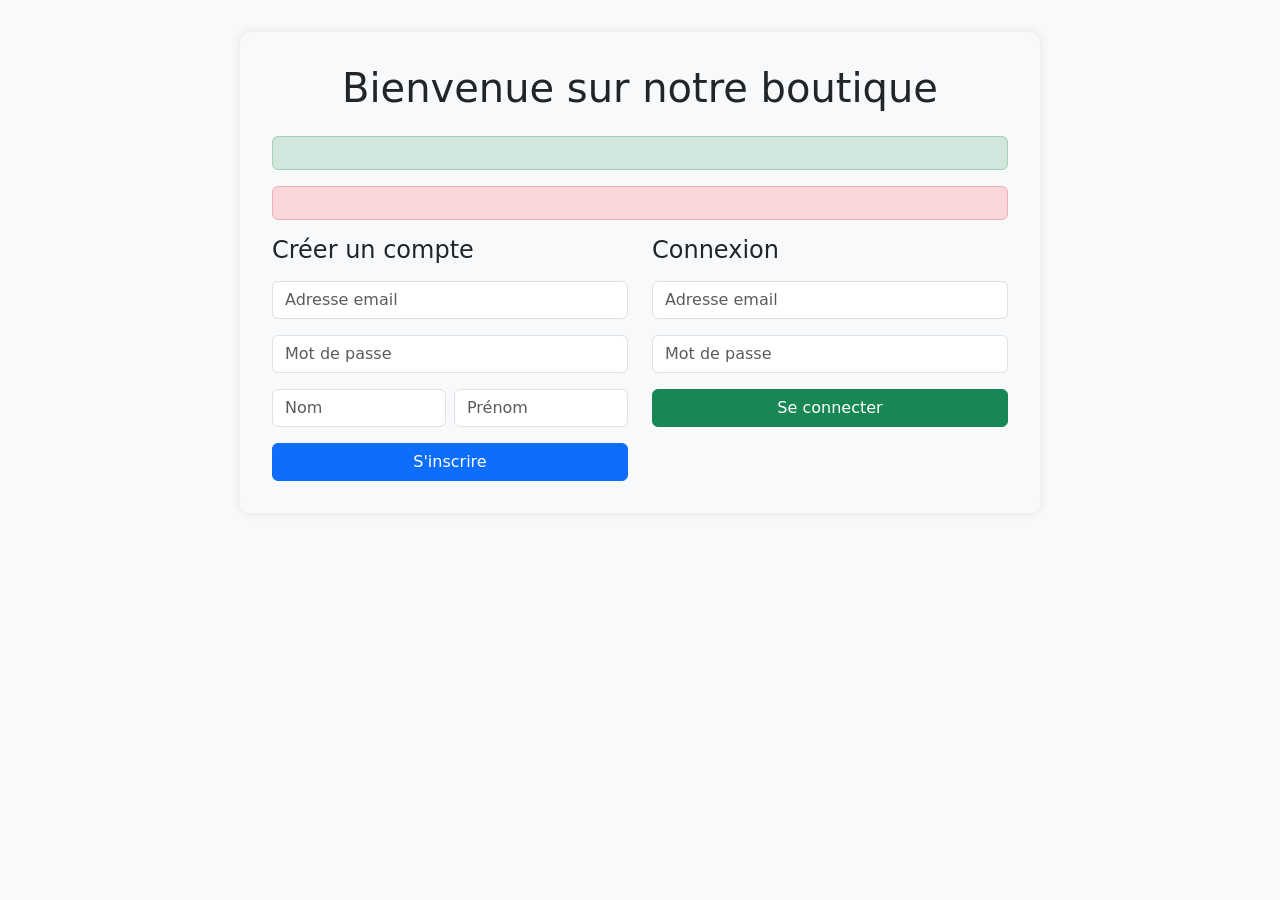
<file: demo/src/main/resources/templates/store/index.html>
<!DOCTYPE html>
<html lang="fr" xmlns:th="http://www.thymeleaf.org">
<head>
    <meta charset="UTF-8">
    <meta name="viewport" content="width=device-width, initial-scale=1.0">
    <title>Boutique en ligne</title>
    <link href="https://cdn.jsdelivr.net/npm/bootstrap@5.3.0/dist/css/bootstrap.min.css" rel="stylesheet">
    <style>
        .auth-section {
            max-width: 800px;
            margin: 2rem auto;
            padding: 2rem;
            background: #f8f9fa;
            border-radius: 10px;
            box-shadow: 0 0 10px rgba(0,0,0,0.1);
        }
        .form-separator {
            text-align: center;
            margin: 2rem 0;
            position: relative;
        }
        .form-separator::before {
            content: "";
            border-top: 2px solid #dee2e6;
            width: 45%;
            position: absolute;
            left: 0;
            top: 50%;
        }
        .form-separator::after {
            content: "";
            border-top: 2px solid #dee2e6;
            width: 45%;
            position: absolute;
            right: 0;
            top: 50%;
        }
    </style>
</head>
<body class="bg-light">
    <div class="container">
        <div class="auth-section">
            <h1 class="text-center mb-4">Bienvenue sur notre boutique</h1>
            
            <div th:if="${success}" class="alert alert-success" th:text="${success}"></div>
            <div th:if="${error}" class="alert alert-danger" th:text="${error}"></div>

            <div class="row">
                <div class="col-md-6">
                    <h2 class="h4 mb-3">Créer un compte</h2>
                    <form action="/store/create" method="post">
                        <div class="mb-3">
                            <input type="email" name="email" class="form-control" placeholder="Adresse email" required>
                        </div>
                        <div class="mb-3">
                            <input type="password" name="password" class="form-control" placeholder="Mot de passe" required>
                        </div>
                        <div class="row g-2 mb-3">
                            <div class="col">
                                <input type="text" name="nom" class="form-control" placeholder="Nom" required>
                            </div>
                            <div class="col">
                                <input type="text" name="prenom" class="form-control" placeholder="Prénom" required>
                            </div>
                        </div>
                        <button type="submit" class="btn btn-primary w-100">S'inscrire</button>
                    </form>
                </div>

                <div class="form-separator d-md-none"></div>

                <div class="col-md-6">
                    <h2 class="h4 mb-3">Connexion</h2>
                    <form action="/store/login" method="post">
                        <div class="mb-3">
                            <input type="email" name="email" class="form-control" placeholder="Adresse email" required>
                        </div>
                        <div class="mb-3">
                            <input type="password" name="password" class="form-control" placeholder="Mot de passe" required>
                        </div>
                        <button type="submit" class="btn btn-success w-100">Se connecter</button>
                    </form>
                </div>
            </div>
        </div>
    </div>
</body>
</html>
</file>
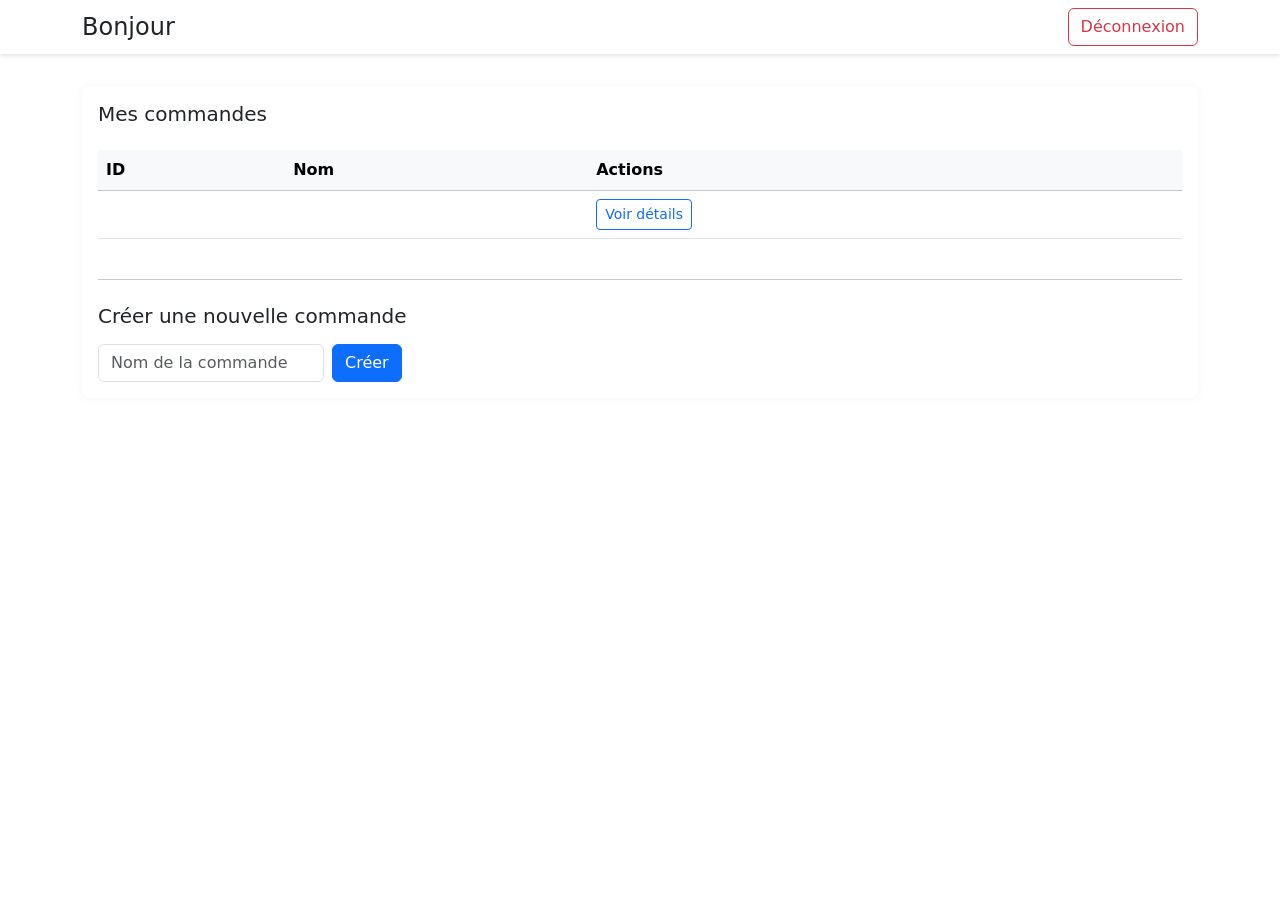
<file: demo/src/main/resources/templates/store/client.html>
<!DOCTYPE html>
<html xmlns:th="http://www.thymeleaf.org">
<head>
    <meta charset="UTF-8">
    <meta name="viewport" content="width=device-width, initial-scale=1.0">
    <title>Espace Client</title>
    <link href="https://cdn.jsdelivr.net/npm/bootstrap@5.3.0/dist/css/bootstrap.min.css" rel="stylesheet">
    <style>
        .dashboard-header {
            background: #fff;
            box-shadow: 0 2px 4px rgba(0,0,0,0.1);
            margin-bottom: 2rem;
        }
        .commandes-table {
            background: #fff;
            border-radius: 8px;
            overflow: hidden;
            box-shadow: 0 0 10px rgba(0,0,0,0.05);
        }
    </style>
</head>
<body>
    <nav class="dashboard-header navbar navbar-expand-lg navbar-light">
        <div class="container">
            <h1 class="h4 mb-0">Bonjour</span></h1>
            <a href="./home" class="btn btn-outline-danger">Déconnexion</a>
        </div>
    </nav>

    <div class="container">
        <div class="commandes-table">
            <div class="card border-0">
                <div class="card-body">
                    <h2 class="card-title h5 mb-4">Mes commandes</h2>
                    
                    <div class="table-responsive">
                        <table class="table table-hover">
                            <thead class="table-light">
                                <tr>
                                    <th>ID</th>
                                    <th>Nom</th>
                                    <th>Actions</th>
                                </tr>
                            </thead>
                            <tbody>
                                <tr th:each="commande : ${commandes}">
                                    <td th:text="${commande.id}"></td>
                                    <td th:text="${commande.nom}"></td>
                                    <td>
                                        <a th:href="@{'/store/client/commande/' + ${commande.id}}" 
                                           class="btn btn-sm btn-outline-primary">
                                            Voir détails
                                        </a>
                                    </td>
                                </tr>
                            </tbody>
                        </table>
                    </div>

                    <hr class="my-4">

                    <h3 class="h5 mb-3">Créer une nouvelle commande</h3>
                    <form action="/store/client/createCommand" method="post" class="row g-2">
                        <div class="col-auto">
                            <input type="text" name="nom" class="form-control" placeholder="Nom de la commande" required>
                        </div>
                        <div class="col-auto">
                            <button type="submit" class="btn btn-primary">Créer</button>
                        </div>
                    </form>
                </div>
            </div>
        </div>
    </div>
</body>
</html>
</file>
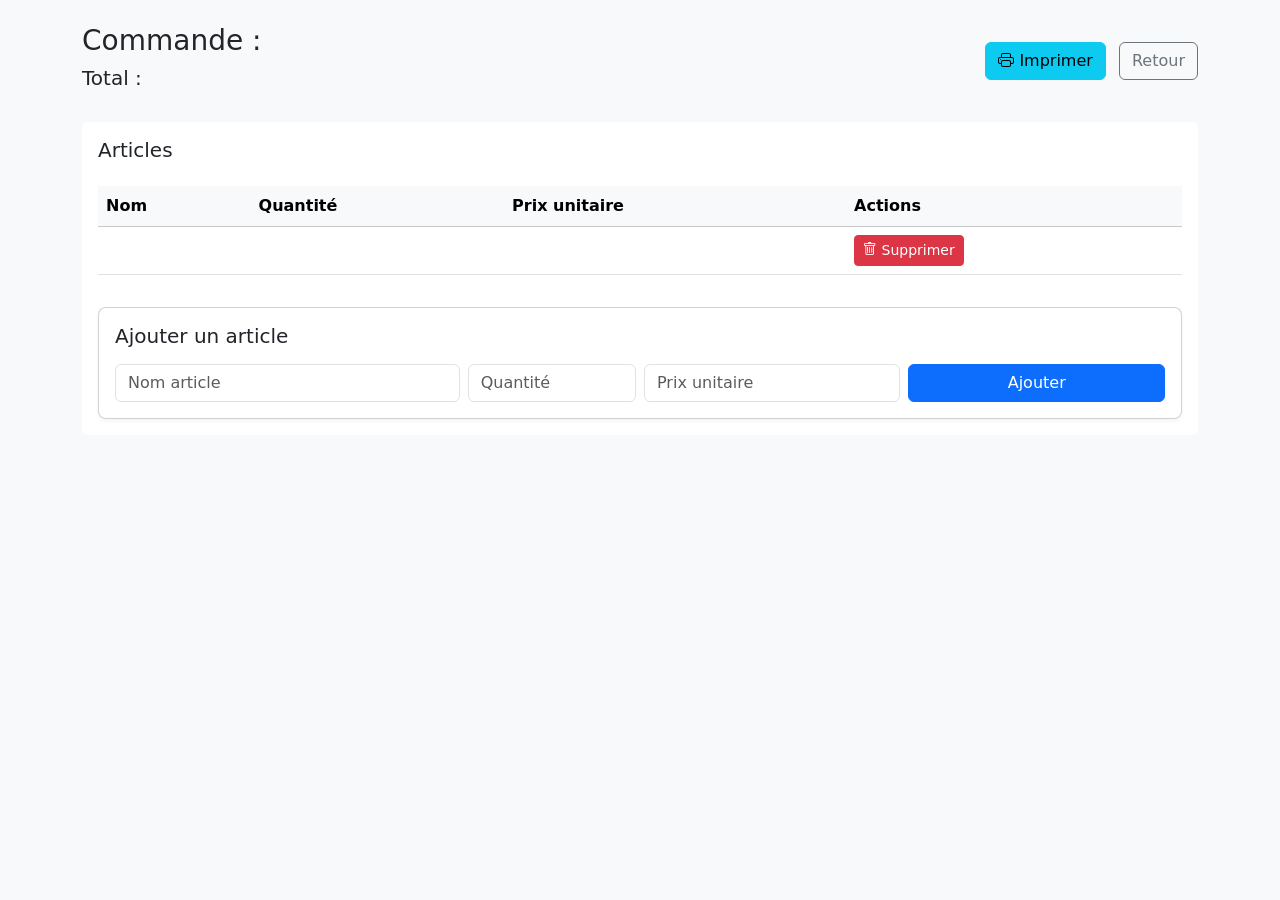
<file: demo/src/main/resources/templates/store/commande.html>
<!DOCTYPE html>
<html xmlns:th="http://www.thymeleaf.org">
<head>
    <meta charset="UTF-8">
    <meta name="viewport" content="width=device-width, initial-scale=1.0">
    <title>Détails de la commande</title>
    <link href="https://cdn.jsdelivr.net/npm/bootstrap@5.3.0/dist/css/bootstrap.min.css" rel="stylesheet">
    <link rel="stylesheet" href="https://cdn.jsdelivr.net/npm/bootstrap-icons@1.7.2/font/bootstrap-icons.css">
    <style>
        .article-card {
            background: #fff;
            border-radius: 8px;
            box-shadow: 0 2px 4px rgba(0,0,0,0.05);
            transition: transform 0.2s;
        }
        .article-card:hover {
            transform: translateY(-2px);
        }
    </style>
</head>
<body class="bg-light">
    <div class="container py-4">
        <div class="d-flex justify-content-between align-items-center mb-4">
            <div>
                <h1 class="h3">Commande : <span th:text="${commande.nom}" class="text-primary"></span></h1>
                <h3 class="h5 mt-2">Total : <span th:text="${'€' + #numbers.formatDecimal(total, 1, 2)}" class="text-success"></span></h3>
            </div>
            <div>
                <a th:href="@{/store/client/commande/print/{id}(id=${commande.id})}" class="btn btn-info me-2">
                    <i class="bi bi-printer"></i> Imprimer
                </a>
                <a href="/store/client" class="btn btn-outline-secondary">Retour</a>
            </div>
        </div>

        <div class="card border-0">
            <div class="card-body">
                <h2 class="h5 mb-4">Articles</h2>
                
                <div class="row g-3">
                    <div class="col-12">
                        <div class="table-responsive">
                            <table class="table">
                                <thead class="table-light">
                                    <tr>
                                        <th>Nom</th>
                                        <th>Quantité</th>
                                        <th>Prix unitaire</th>
                                        <th>Actions</th>
                                    </tr>
                                </thead>
                                <tbody>
                                    <tr th:each="ligneCommande : ${articles}">
                                        <td th:text="${ligneCommande.article.nomArticle}"></td>
                                        <td th:text="${ligneCommande.nbArticle}"></td>
                                        <td th:text="${'€' + #numbers.formatDecimal(ligneCommande.article.prixUnitaire, 1, 2)}"></td>
                                        <td>
                                            <form th:action="@{/store/client/removeArticle}" method="post">
                                                <input type="hidden" name="commandeId" th:value="${commande.id}">
                                                <input type="hidden" name="articleNom" th:value="${ligneCommande.article.nomArticle}">
                                                <button type="submit" class="btn btn-danger btn-sm">
                                                    <i class="bi bi-trash"></i> Supprimer
                                                </button>
                                            </form>
                                        </td>
                                    </tr>
                                </tbody>
                            </table>
                        </div>
                    </div>

                    <div class="col-12">
                        <div class="card article-card">
                            <div class="card-body">
                                <h3 class="h5 card-title mb-3">Ajouter un article</h3>
                                <form th:action="@{/store/client/addArticle}" method="post" class="row g-2">
                                    <input type="hidden" name="commandeId" th:value="${commande.id}">
                                    <div class="col-md-4">
                                        <input type="text" name="articleNom" class="form-control" placeholder="Nom article" required>
                                    </div>
                                    <div class="col-md-2">
                                        <input type="number" name="quantity" class="form-control" placeholder="Quantité" required>
                                    </div>
                                    <div class="col-md-3">
                                        <input type="number" step="0.01" name="price" class="form-control" placeholder="Prix unitaire" required>
                                    </div>
                                    <div class="col-md-3">
                                        <button type="submit" class="btn btn-primary w-100">Ajouter</button>
                                    </div>
                                </form>
                            </div>
                        </div>
                    </div>
                </div>
            </div>
        </div>
    </div>
</body>
</html>
</file>
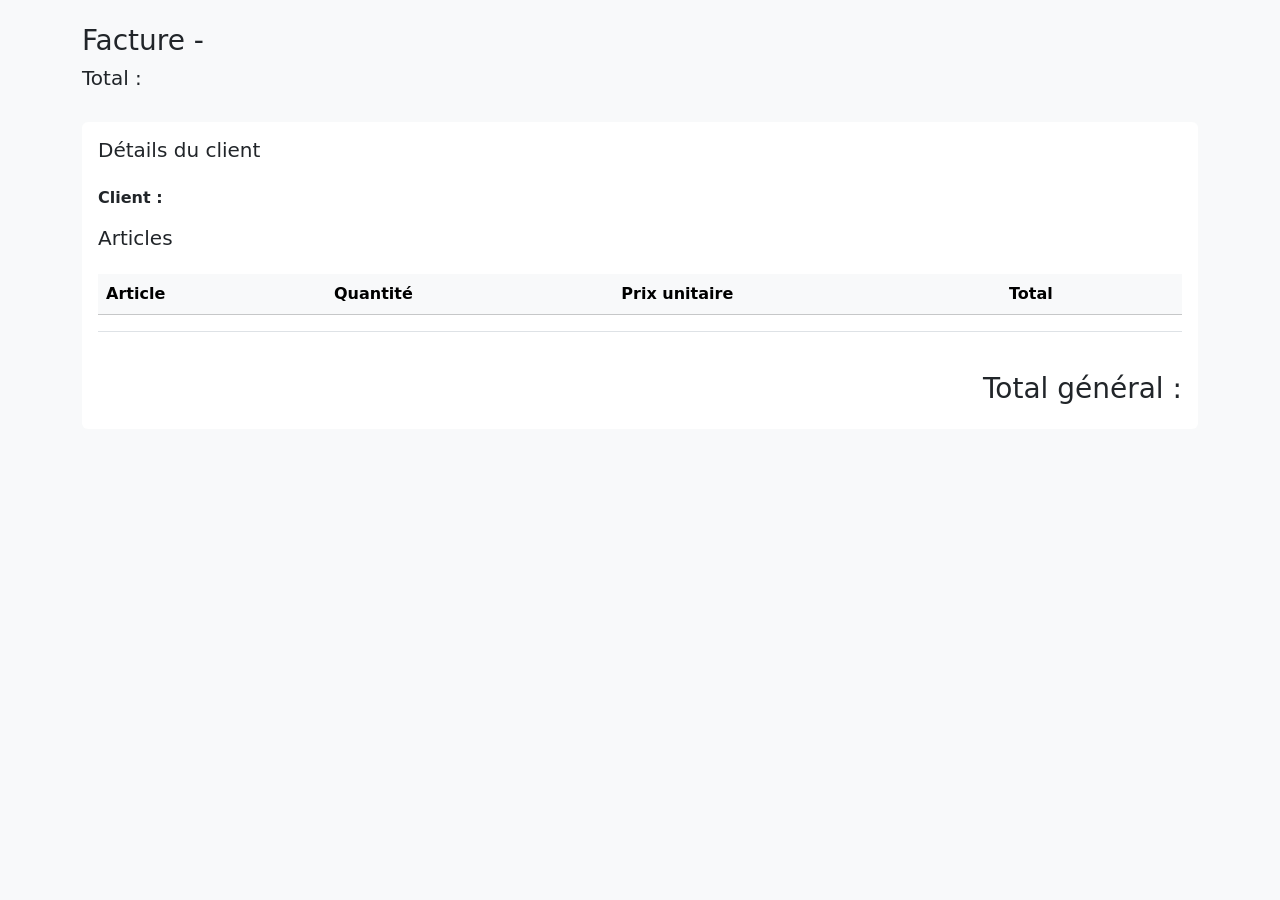
<file: demo/src/main/resources/templates/store/print.html>
<!DOCTYPE html>
<html xmlns:th="http://www.thymeleaf.org">
<head>
    <meta charset="UTF-8">
    <meta name="viewport" content="width=device-width, initial-scale=1.0">
    <title>Facture - Commande</title>
    <link href="https://cdn.jsdelivr.net/npm/bootstrap@5.3.0/dist/css/bootstrap.min.css" rel="stylesheet">
    <link rel="stylesheet" href="https://cdn.jsdelivr.net/npm/bootstrap-icons@1.7.2/font/bootstrap-icons.css">
</head>
<body class="bg-light">
    <div class="container py-4">
        <div class="d-flex justify-content-between align-items-center mb-4">
            <div>
                <h1 class="h3">Facture - <span th:text="${commande.nom}" class="text-primary"></span></h1>
                <h3 class="h5 mt-2">Total : <span th:text="${'€' + #numbers.formatDecimal(total, 1, 2)}" class="text-success"></span></h3>
            </div> 
        </div>

        <div class="card border-0">
            <div class="card-body">
                <h2 class="h5 mb-4">Détails du client</h2>
                <p><strong>Client :</strong> <span th:text="${commande.client.nom + ' ' + commande.client.prenom}"></span></p>
                
                <h2 class="h5 mb-4">Articles</h2>
                <div class="table-responsive">
                    <table class="table">
                        <thead class="table-light">
                            <tr>
                                <th scope="col">Article</th>
                                <th scope="col">Quantité</th>
                                <th scope="col">Prix unitaire</th>
                                <th scope="col">Total</th>
                            </tr>
                        </thead>
                        <tbody>
                            <tr th:each="ligneCommande : ${articles}">
                                <td th:text="${ligneCommande.article.nomArticle}"></td>
                                <td th:text="${ligneCommande.nbArticle}"></td>
                                <td th:text="${'€' + #numbers.formatDecimal(ligneCommande.article.prixUnitaire, 1, 2)}"></td>
                                <td th:text="${'€' + #numbers.formatDecimal(ligneCommande.nbArticle * ligneCommande.article.prixUnitaire, 1, 2)}"></td>
                            </tr>
                        </tbody> 
                    </table>
                </div>
                <div class="mt-4 text-end">
                     <h3>Total général : <span th:text="${'€' + #numbers.formatDecimal(total, 1, 2)}" class="text-success"></span></h3> 
                </div>
            </div>
        </div>
    </div>
</body>
</html>
</file>
